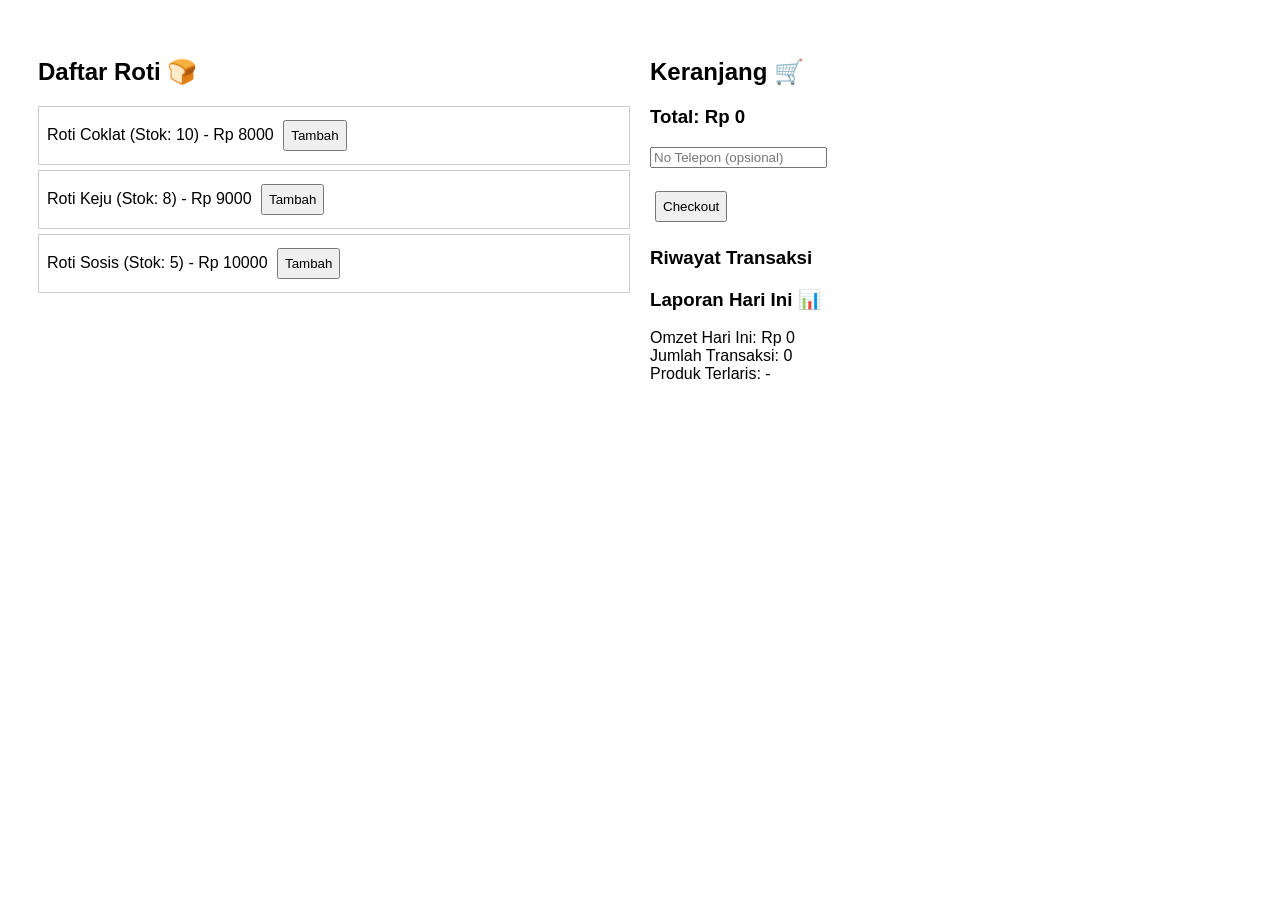
<file: Old_Sales.html>
<!DOCTYPE html>
<html>
<head>
    <title>POS Toko Roti</title>
    <style>
        body {
            font-family: Arial;
            display: flex;
            padding: 20px;
        }

        .produk, .keranjang {
            width: 50%;
            padding: 10px;
        }

        button {
            margin: 5px;
            padding: 6px;
            cursor: pointer;
        }

        .item {
            border: 1px solid #ccc;
            padding: 8px;
            margin: 5px 0;
        }

        h3 {
            margin-top: 20px;
        }
    </style>
</head>
<body>

<div class="produk">
    <h2>Daftar Roti 🍞</h2>
    <div id="daftarProduk"></div>
</div>

<div class="keranjang">
    <h2>Keranjang 🛒</h2>
    <div id="cart"></div>
    <h3>Total: Rp <span id="total">0</span></h3>

    <input type="text" id="noHP" placeholder="No Telepon (opsional)">
    <br><br>

    <button onclick="checkout()">Checkout</button>

    <h3>Riwayat Transaksi</h3>
    <div id="riwayat"></div>

    <h3>Laporan Hari Ini 📊</h3>
    <div id="laporan"></div>
</div>

<script>

var transaksi = JSON.parse(localStorage.getItem("transaksi")) || [];

var produk = JSON.parse(localStorage.getItem("produk")) || [
    { id: 1, nama: "Roti Coklat", harga: 8000, stok: 10 },
    { id: 2, nama: "Roti Keju", harga: 9000, stok: 8 },
    { id: 3, nama: "Roti Sosis", harga: 10000, stok: 5 }
];

var cart = JSON.parse(localStorage.getItem("cart")) || [];

function simpanData() {
    localStorage.setItem("produk", JSON.stringify(produk));
    localStorage.setItem("cart", JSON.stringify(cart));
    localStorage.setItem("transaksi", JSON.stringify(transaksi));
}

function generateNoResi() {
    var today = new Date();
    var tanggal =
        today.getFullYear().toString() +
        String(today.getMonth() + 1).padStart(2, '0') +
        String(today.getDate()).padStart(2, '0');

    var nomorUrut = transaksi.length + 1;
    var urutFormatted = String(nomorUrut).padStart(3, '0');

    return "ROTI-" + tanggal + "-" + urutFormatted;
}

function tampilkanProduk() {
    var container = document.getElementById("daftarProduk");
    container.innerHTML = "";

    produk.forEach(function(item) {
        var div = document.createElement("div");
        div.className = "item";
        div.innerHTML =
            item.nama + " (Stok: " + item.stok + ") - Rp " + item.harga +
            " <button onclick='tambahKeCart(" + item.id + ")'>Tambah</button>";
        container.appendChild(div);
    });
}

function tambahKeCart(id) {
    var item = produk.find(p => p.id === id);

    if (item.stok <= 0) {
        alert("Stok habis!");
        return;
    }

    var existing = cart.find(c => c.id === id);

    if (existing) {
        existing.qty += 1;
    } else {
        cart.push({ ...item, qty: 1 });
    }

    item.stok -= 1;

    simpanData();
    updateCart();
    tampilkanProduk();
}

function updateCart() {
    var container = document.getElementById("cart");
    container.innerHTML = "";
    var total = 0;

    cart.forEach(function(item, index) {
        var subtotal = item.harga * item.qty;
        total += subtotal;

        var div = document.createElement("div");
        div.innerHTML =
            item.nama +
            " x" + item.qty +
            " = Rp " + subtotal +
            " <button onclick='hapusItem(" + index + ")'>Hapus</button>";

        container.appendChild(div);
    });

    document.getElementById("total").innerText = total;
}

function hapusItem(index) {
    var item = cart[index];
    var produkItem = produk.find(p => p.id === item.id);

    produkItem.stok += item.qty;

    cart.splice(index, 1);

    simpanData();
    updateCart();
    tampilkanProduk();
}

function checkout() {
    if (cart.length === 0) {
        alert("Keranjang kosong!");
        return;
    }

    var noHP = document.getElementById("noHP").value;
    var noResi = generateNoResi();

    var total = 0;
    cart.forEach(function(item) {
        total += item.harga * item.qty;
    });

    var dataTransaksi = {
        noResi: noResi,
        tanggal: new Date().toLocaleString(),
        noHP: noHP,
        items: cart,
        total: total
    };

    transaksi.push(dataTransaksi);

    alert("Transaksi berhasil! No Resi: " + noResi);

    cart = [];
    document.getElementById("noHP").value = "";

    simpanData();
    updateCart();
    tampilkanRiwayat();
    tampilkanLaporan();
}

function tampilkanRiwayat() {
    var container = document.getElementById("riwayat");
    container.innerHTML = "";

    transaksi.forEach(function(t) {
        var div = document.createElement("div");
        div.style.border = "1px solid #ccc";
        div.style.padding = "5px";
        div.style.marginBottom = "5px";

        div.innerHTML =
            "No Resi: <b>" + t.noResi + "</b>" +
            "<br>Tanggal: " + t.tanggal +
            "<br>No HP: " + (t.noHP || "-") +
            "<br>Total: Rp " + t.total;

        container.appendChild(div);
    });
}

function tampilkanLaporan() {
    var laporanDiv = document.getElementById("laporan");

    var hariIni = new Date().toLocaleDateString();
    var totalOmzet = 0;
    var jumlahTransaksi = 0;
    var produkTerjual = {};

    transaksi.forEach(function(t) {
        if (t.tanggal.includes(hariIni)) {
            totalOmzet += t.total;
            jumlahTransaksi++;

            t.items.forEach(function(item) {
                if (!produkTerjual[item.nama]) {
                    produkTerjual[item.nama] = 0;
                }
                produkTerjual[item.nama] += item.qty;
            });
        }
    });

    var produkTerlaris = "-";
    var max = 0;

    for (var nama in produkTerjual) {
        if (produkTerjual[nama] > max) {
            max = produkTerjual[nama];
            produkTerlaris = nama + " (" + max + " terjual)";
        }
    }

    laporanDiv.innerHTML =
        "Omzet Hari Ini: Rp " + totalOmzet +
        "<br>Jumlah Transaksi: " + jumlahTransaksi +
        "<br>Produk Terlaris: " + produkTerlaris;
}

tampilkanProduk();
updateCart();
tampilkanRiwayat();
tampilkanLaporan();

</script>

</body>
</html>
</file>
